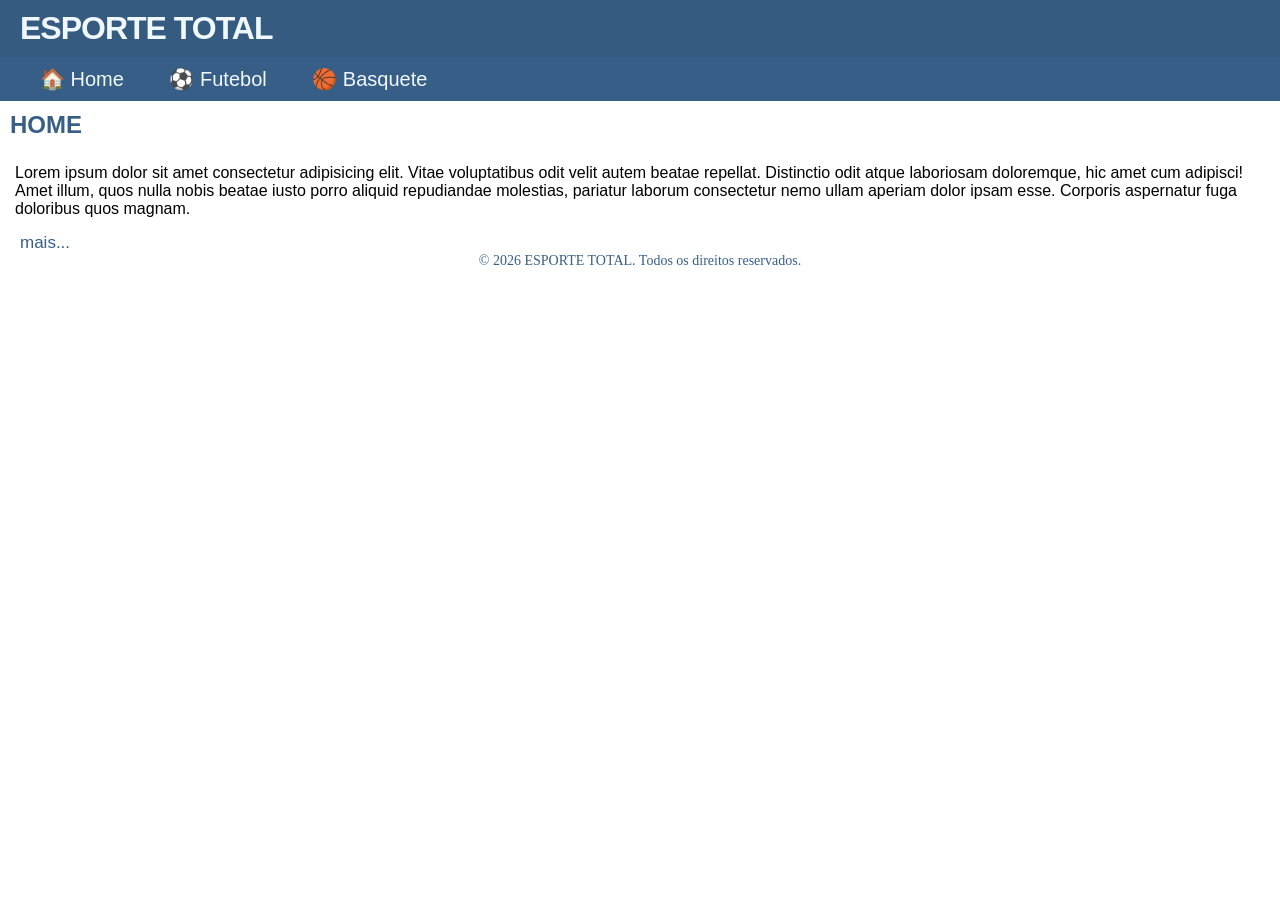
<file: index.html>
<!doctype html>
<html lang="pt-br">

<head>
  <meta charset="UTF-8" />
  <meta name="viewport" content="width=device-width, initial-scale=1.0" />
  <title>ESPORTE TOTAL</title>

  <link rel="stylesheet" href="./css/style.css">

</head>

<body>

  <header class="cabecalho">
    <h1 class="titulo">ESPORTE TOTAL</h1>
    <nav class="navegacao">
      <a href="./index.html">🏠 Home</a></li>
      <a href="./paginas/futebol.html">⚽ Futebol</a></li>
      <a href="./paginas/basquete.html">🏀 Basquete</a></li>
    </nav>
  </header>

  <main>
    <section>
      <h2>HOME</h2>
      <p class="paragrafo">Lorem ipsum dolor sit amet consectetur adipisicing elit. Vitae
        voluptatibus odit velit autem beatae repellat. Distinctio odit atque
        laboriosam doloremque, hic amet cum adipisci! Amet illum, quos nulla
        nobis beatae iusto porro aliquid repudiandae molestias, pariatur
        laborum consectetur nemo ullam aperiam dolor ipsam esse. Corporis
        aspernatur fuga doloribus quos magnam.</p>
      <a id="mais-info" href="./paginas/futebol.html">mais...</a>
    </section>
  </main>
  <footer>
    <p>&copy; 2026 ESPORTE TOTAL. Todos os direitos reservados.</p>
  </footer>
</body>

</html>
</file>
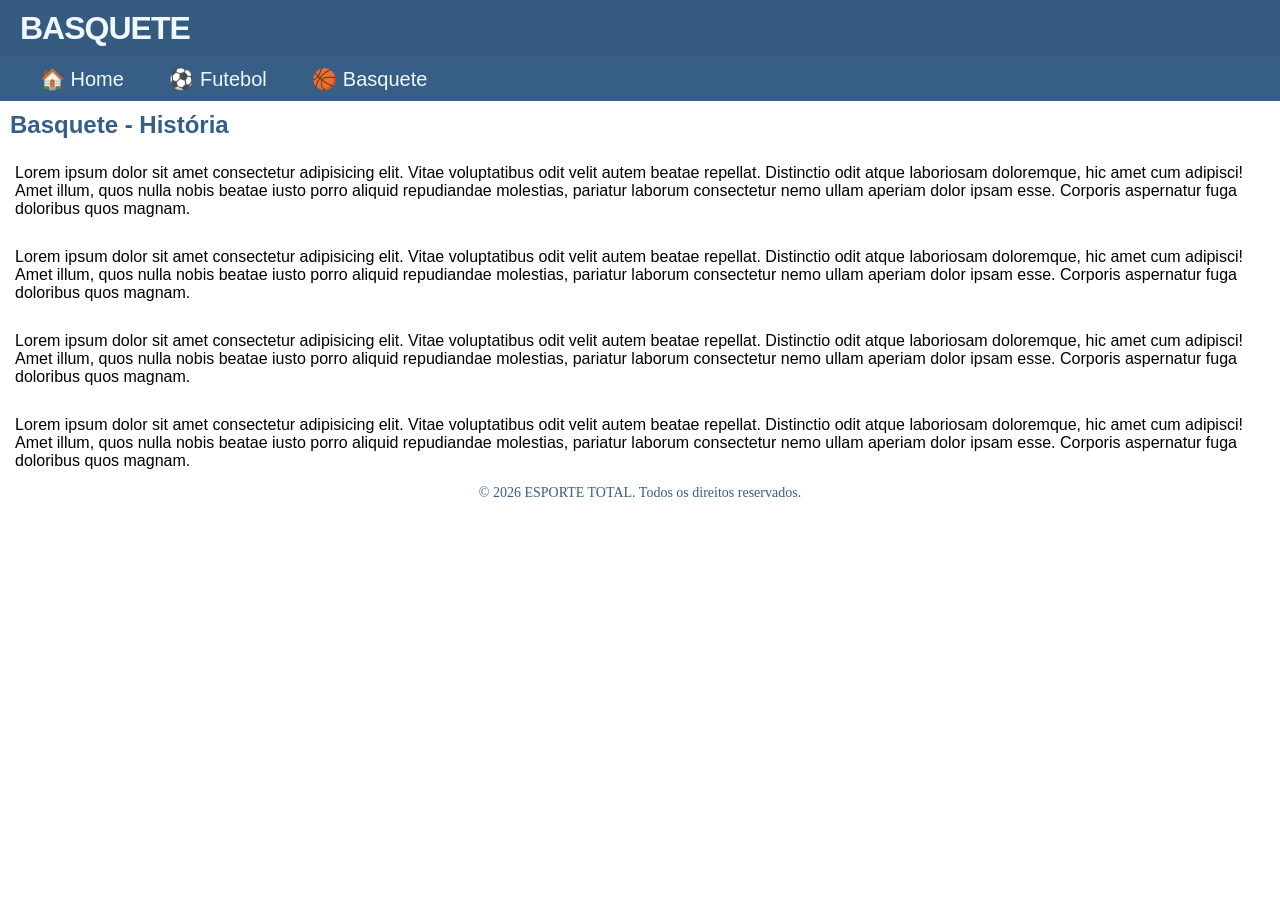
<file: paginas/basquete.html>
<!doctype html>
<html lang="pt-br">

<head>
  <meta charset="UTF-8" />
  <meta name="viewport" content="width=device-width, initial-scale=1.0" />
  <title>ESPORTE - Basquete</title>
  <link rel="stylesheet" href="../css/style.css">
</head>

<body>
  <header class="cabecalho">
    <h1 class="titulo">BASQUETE</h1>
    <nav class="navegacao">
      <a href="../index.html">🏠 Home</a></li>
      <a href="./futebol.html">⚽ Futebol</a></li>
      <a href="#">🏀 Basquete</a></li>
    </nav>
  </header>

  <main>
    <section>
      <h2>Basquete - História</h2>
      <p>
        Lorem ipsum dolor sit amet consectetur adipisicing elit. Vitae
        voluptatibus odit velit autem beatae repellat. Distinctio odit atque
        laboriosam doloremque, hic amet cum adipisci! Amet illum, quos nulla
        nobis beatae iusto porro aliquid repudiandae molestias, pariatur
        laborum consectetur nemo ullam aperiam dolor ipsam esse. Corporis
        aspernatur fuga doloribus quos magnam.
      </p>
      <p>
        Lorem ipsum dolor sit amet consectetur adipisicing elit. Vitae
        voluptatibus odit velit autem beatae repellat. Distinctio odit atque
        laboriosam doloremque, hic amet cum adipisci! Amet illum, quos nulla
        nobis beatae iusto porro aliquid repudiandae molestias, pariatur
        laborum consectetur nemo ullam aperiam dolor ipsam esse. Corporis
        aspernatur fuga doloribus quos magnam.
      </p>
      <p>
        Lorem ipsum dolor sit amet consectetur adipisicing elit. Vitae
        voluptatibus odit velit autem beatae repellat. Distinctio odit atque
        laboriosam doloremque, hic amet cum adipisci! Amet illum, quos nulla
        nobis beatae iusto porro aliquid repudiandae molestias, pariatur
        laborum consectetur nemo ullam aperiam dolor ipsam esse. Corporis
        aspernatur fuga doloribus quos magnam.
      </p>
      <p>
        Lorem ipsum dolor sit amet consectetur adipisicing elit. Vitae
        voluptatibus odit velit autem beatae repellat. Distinctio odit atque
        laboriosam doloremque, hic amet cum adipisci! Amet illum, quos nulla
        nobis beatae iusto porro aliquid repudiandae molestias, pariatur
        laborum consectetur nemo ullam aperiam dolor ipsam esse. Corporis
        aspernatur fuga doloribus quos magnam.
      </p>
    </section>
  </main>
  <footer>
    <p>&copy; 2026 ESPORTE TOTAL. Todos os direitos reservados.</p>
  </footer>
</body>

</html>
</file>
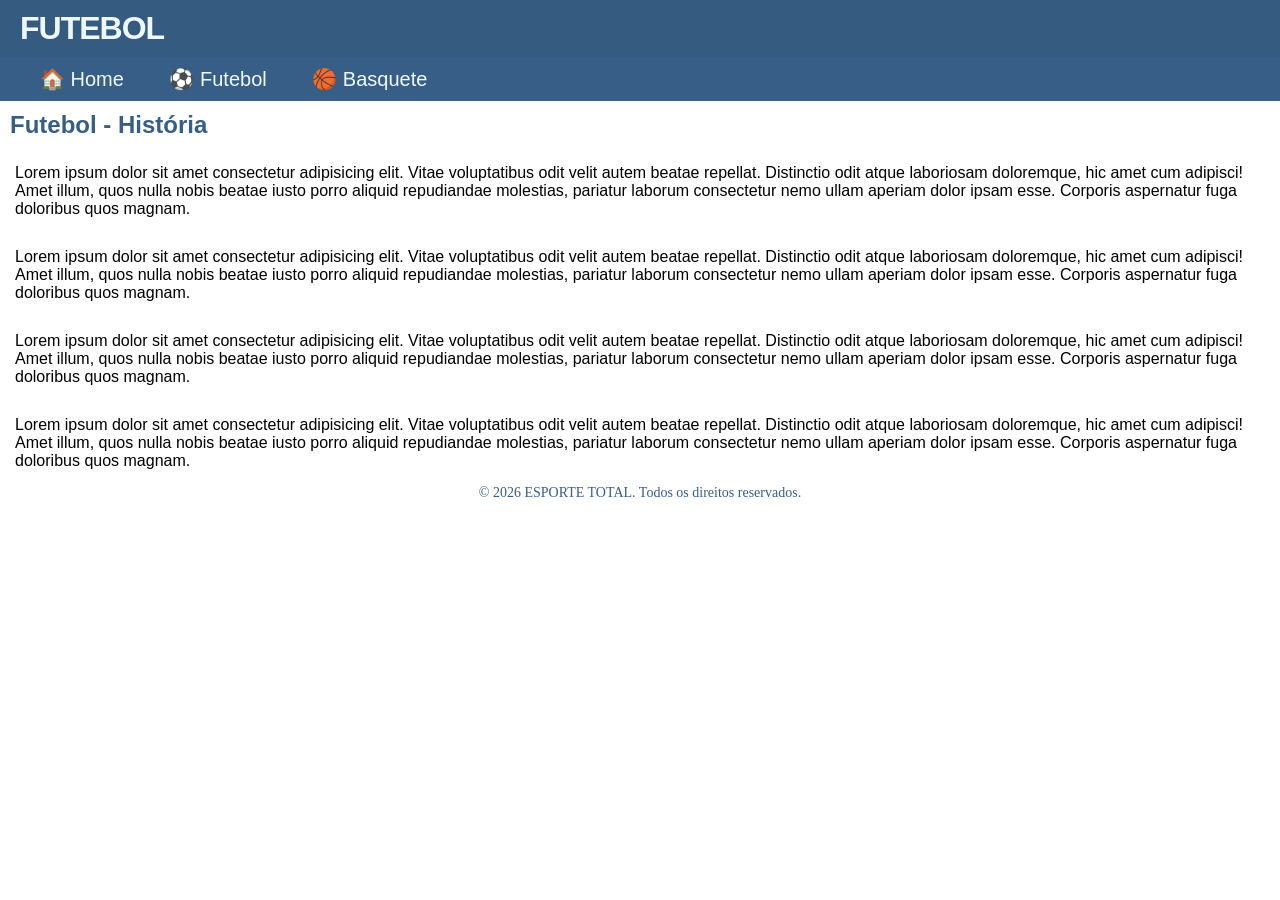
<file: paginas/futebol.html>
<!doctype html>
<html lang="pt-br">

<head>
  <meta charset="UTF-8" />
  <meta name="viewport" content="width=device-width, initial-scale=1.0" />
  <title>ESPORTE - Futebol</title>

  <link rel="stylesheet" href="../css/style.css">
</head>

<body>
  <header class="cabecalho">
    <h1 class="titulo">FUTEBOL</h1>
    <nav class="navegacao">
      <a href="../index.html">🏠 Home</a></li>
      <a href="#">⚽ Futebol</a></li>
      <a href="./basquete.html">🏀 Basquete</a></li>
    </nav>
  </header>

  <main>
    <section>
      <h2>Futebol - História</h2>
      <p class="paragrafo">
        Lorem ipsum dolor sit amet consectetur adipisicing elit. Vitae
        voluptatibus odit velit autem beatae repellat. Distinctio odit atque
        laboriosam doloremque, hic amet cum adipisci! Amet illum, quos nulla
        nobis beatae iusto porro aliquid repudiandae molestias, pariatur
        laborum consectetur nemo ullam aperiam dolor ipsam esse. Corporis
        aspernatur fuga doloribus quos magnam.
      </p>
      <p class="paragrafo">
        Lorem ipsum dolor sit amet consectetur adipisicing elit. Vitae
        voluptatibus odit velit autem beatae repellat. Distinctio odit atque
        laboriosam doloremque, hic amet cum adipisci! Amet illum, quos nulla
        nobis beatae iusto porro aliquid repudiandae molestias, pariatur
        laborum consectetur nemo ullam aperiam dolor ipsam esse. Corporis
        aspernatur fuga doloribus quos magnam.
      </p>
      <p class="paragrafo">
        Lorem ipsum dolor sit amet consectetur adipisicing elit. Vitae
        voluptatibus odit velit autem beatae repellat. Distinctio odit atque
        laboriosam doloremque, hic amet cum adipisci! Amet illum, quos nulla
        nobis beatae iusto porro aliquid repudiandae molestias, pariatur
        laborum consectetur nemo ullam aperiam dolor ipsam esse. Corporis
        aspernatur fuga doloribus quos magnam.
      </p>
      <p class="paragrafo">
        Lorem ipsum dolor sit amet consectetur adipisicing elit. Vitae
        voluptatibus odit velit autem beatae repellat. Distinctio odit atque
        laboriosam doloremque, hic amet cum adipisci! Amet illum, quos nulla
        nobis beatae iusto porro aliquid repudiandae molestias, pariatur
        laborum consectetur nemo ullam aperiam dolor ipsam esse. Corporis
        aspernatur fuga doloribus quos magnam.
      </p>
    </section>
  </main>
  <footer>
    <p>&copy; 2026 ESPORTE TOTAL. Todos os direitos reservados.</p>
  </footer>
</body>

</html>
</file>
<file: css/style.css>
* {
    margin: 0;
    padding: 0;
    box-sizing: border-box;
}
.cabecalho {
    background-color: hsl(211, 41%, 36%);
    color:aliceblue;
}

.titulo {
    font-family: Arial, sans-serif;
    padding: 10px 0 10px 20px;
    letter-spacing: -1px;
    margin: auto;
}

.navegacao {
    background-color:#375E87;
    padding: 10px;
}

.navegacao, a {
    font-family:'Franklin Gothic Medium', 'Arial Narrow', Arial, sans-serif;
    color:aliceblue;
    font-size: 20px;
    padding: 10px 20px;
    text-decoration: none;
}

.navegacao a:hover {
    color:#375E87;
    background-color: aliceblue;
    transition: 0.5s;
}

h2 {
    font-family: Arial, sans-serif;
    color:#375E87;
    padding: 10px;
}

section p {
    font-family: 'Franklin Gothic Medium', 'Arial Narrow', Arial, sans-serif;
    padding: 15px;
    font-weight: 400;
}

#mais-info {
    color: #375E87;
    font-size: 17px;
}

#mais-info:hover {
    color: burlywood;
    transition: 0.3s;
}

footer p {
    font-size: 14px;
    color: #375E87;
    text-align: center;
    align-items: flex-end
}

@media (max-width: 320px) {
    /*cabecalho*/
    .titulo {
    font-size: 1.3rem;
    text-align: center;
    padding: 10px;
}
.navegacao, a {
    font-size: 0.8rem;
    padding: 0 5px 0 5px;
    height: 20px;
    text-align: center;
}

/*hero*/
h2 {
    font-size: 1.5rem;
}

}
</file>
